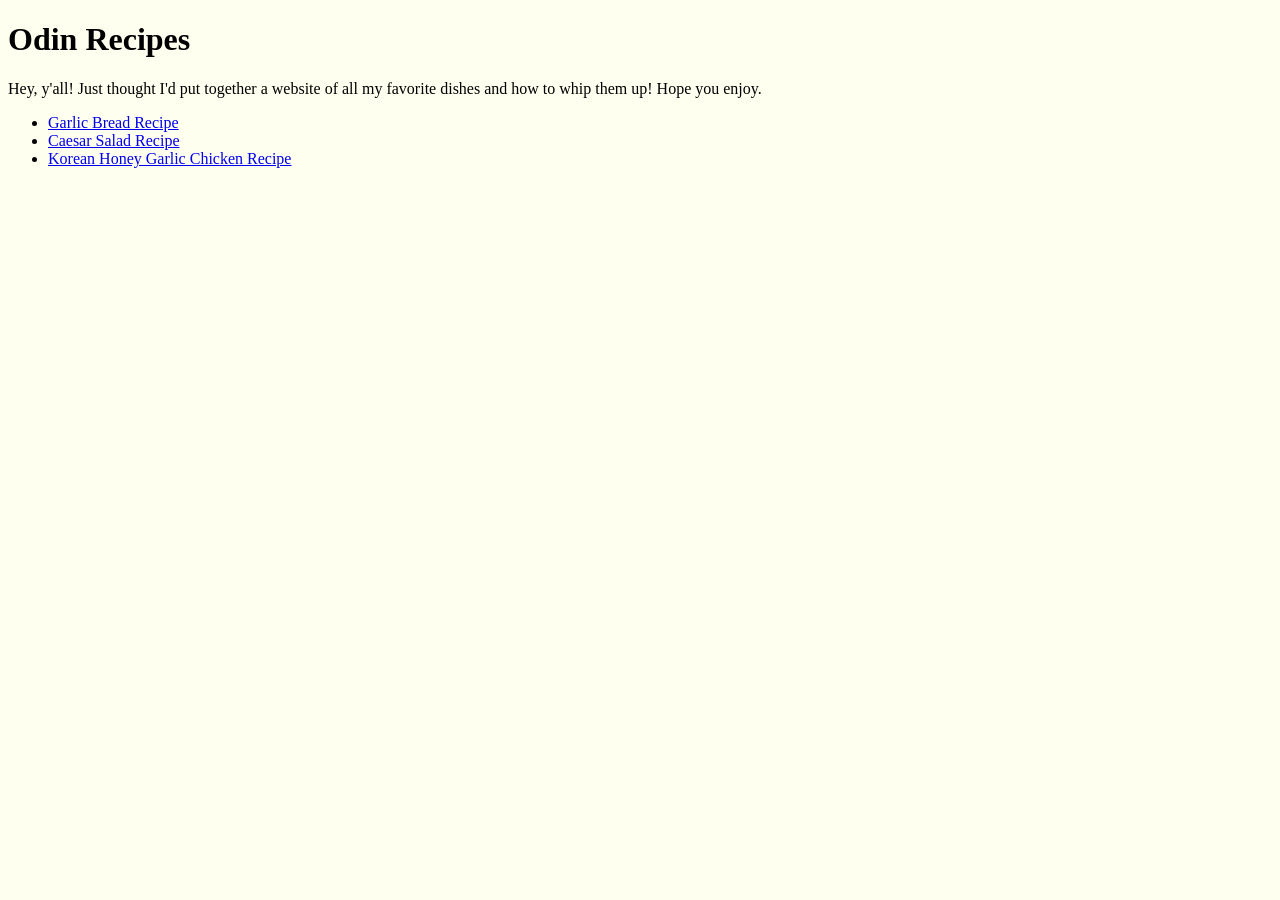
<file: index.html>
<!DOCTYPE html>
<html lang="en">
    <head>
        <link rel="stylesheet" href="styles.css">
        <meta charset="UTF-8">
        <meta name="viewport" content="width=device-width, initial-scale=1.0">
        <title>MY RECIPES</title>
    </head>
    <body>
        <h1>Odin Recipes</h1>
        <p>Hey, y'all! Just thought I'd put together a website of all my favorite dishes and how to whip them up! Hope you enjoy.</p>
        <ul>
            <li><a href="./recipes/garlic-bread.html">Garlic Bread Recipe</a></li>
            <li><a href="./recipes/caesar-salad.html">Caesar Salad Recipe</a></li>
            <li><a href="./recipes/korean-honey-garlic-chicken.html">Korean Honey Garlic Chicken Recipe</a></li>
        </ul>
    </body>
</html>
</file>
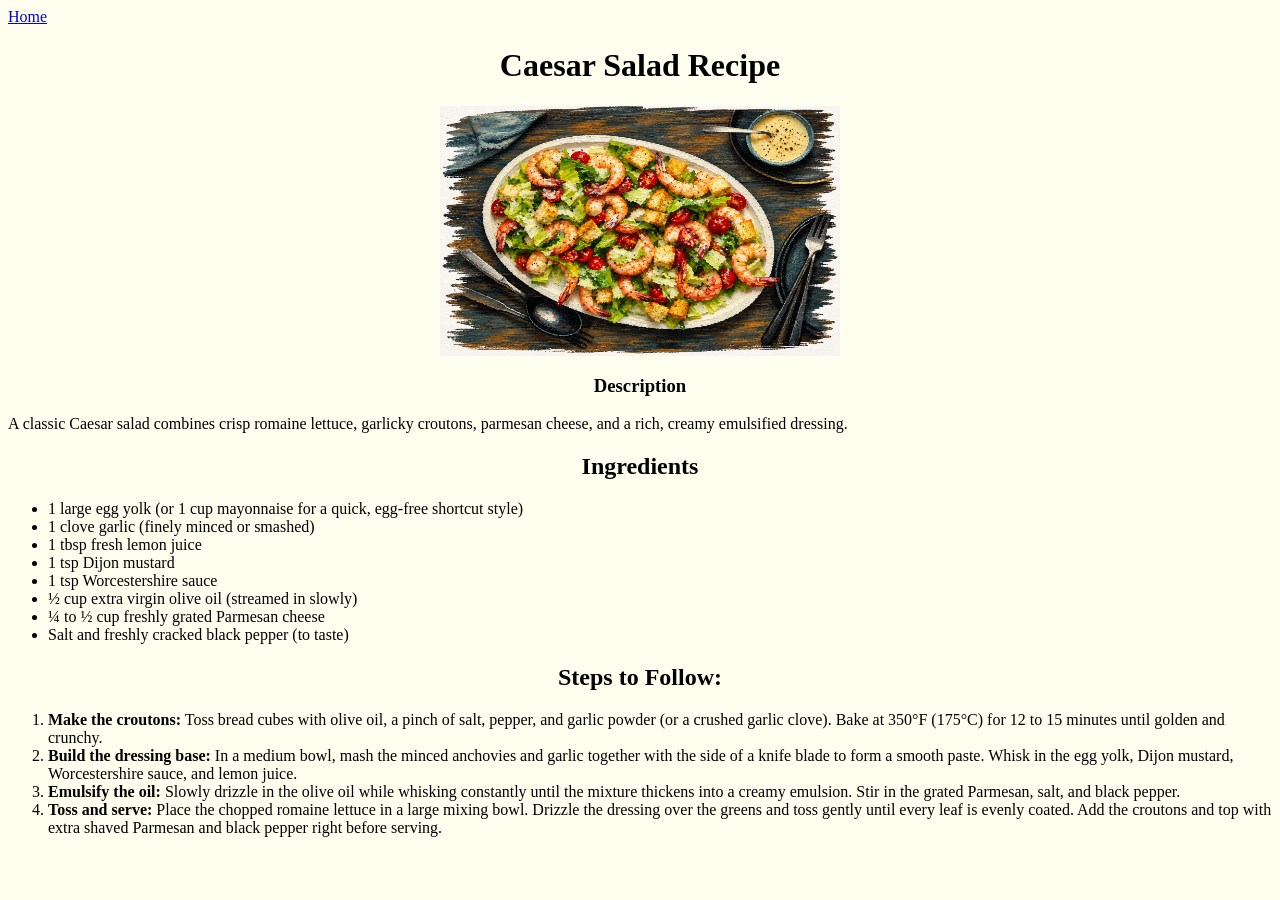
<file: recipes/caesar-salad.html>
<!DOCTYPE html>
<html lang="en">
    <head>
        <meta charset="UTF-8">
        <meta name="viewport" content="width=device-width, initial-scale=1.0">
        <link rel="stylesheet" href="../styles.css">
        <title>Caesar Salad</title>
    </head>
    <body>
        <div>
            <a href="../index.html">Home</a>
            <h1 class="title">Caesar Salad Recipe</h1>
            <img id="recipe-picture" src="../images/caesar_saladp.png" alt="Ready made healthy and nutritious caesar salad" height="250" width="400"/>
            <h3 class="title">Description</h3>
            <p>A classic Caesar salad combines crisp romaine lettuce, garlicky croutons, parmesan cheese, and a rich, creamy emulsified dressing.</p>
            <h2 class="title">Ingredients</h2>
            <ul>
                <li>1 large egg yolk (or 1 cup mayonnaise for a quick, egg-free shortcut style)</li>
                <li>1 clove garlic (finely minced or smashed)</li>
                <li>1 tbsp fresh lemon juice</li>
                <li>1 tsp Dijon mustard</li>
                <li>1 tsp Worcestershire sauce</li>
                <li>½ cup extra virgin olive oil (streamed in slowly)</li>
                <li>¼ to ½ cup freshly grated Parmesan cheese</li>
                <li>Salt and freshly cracked black pepper (to taste)</li>
            </ul>
            <h2 class="title">Steps to Follow:</h2>
            <ol>
                <li><strong>Make the croutons:</strong> Toss bread cubes with olive oil, a pinch of salt, pepper, and garlic powder (or a crushed garlic clove). Bake at 350°F (175°C) for 12 to 15 minutes until golden and crunchy.</li>
                <li><strong>Build the dressing base:</strong> In a medium bowl, mash the minced anchovies and garlic together with the side of a knife blade to form a smooth paste. Whisk in the egg yolk, Dijon mustard, Worcestershire sauce, and lemon juice.</li>
                <li><strong>Emulsify the oil:</strong> Slowly drizzle in the olive oil while whisking constantly until the mixture thickens into a creamy emulsion. Stir in the grated Parmesan, salt, and black pepper.</li>
                <li><strong>Toss and serve:</strong> Place the chopped romaine lettuce in a large mixing bowl. Drizzle the dressing over the greens and toss gently until every leaf is evenly coated. Add the croutons and top with extra shaved Parmesan and black pepper right before serving.</li>
            </ol>
        </div>
    </body>
</html>
</file>
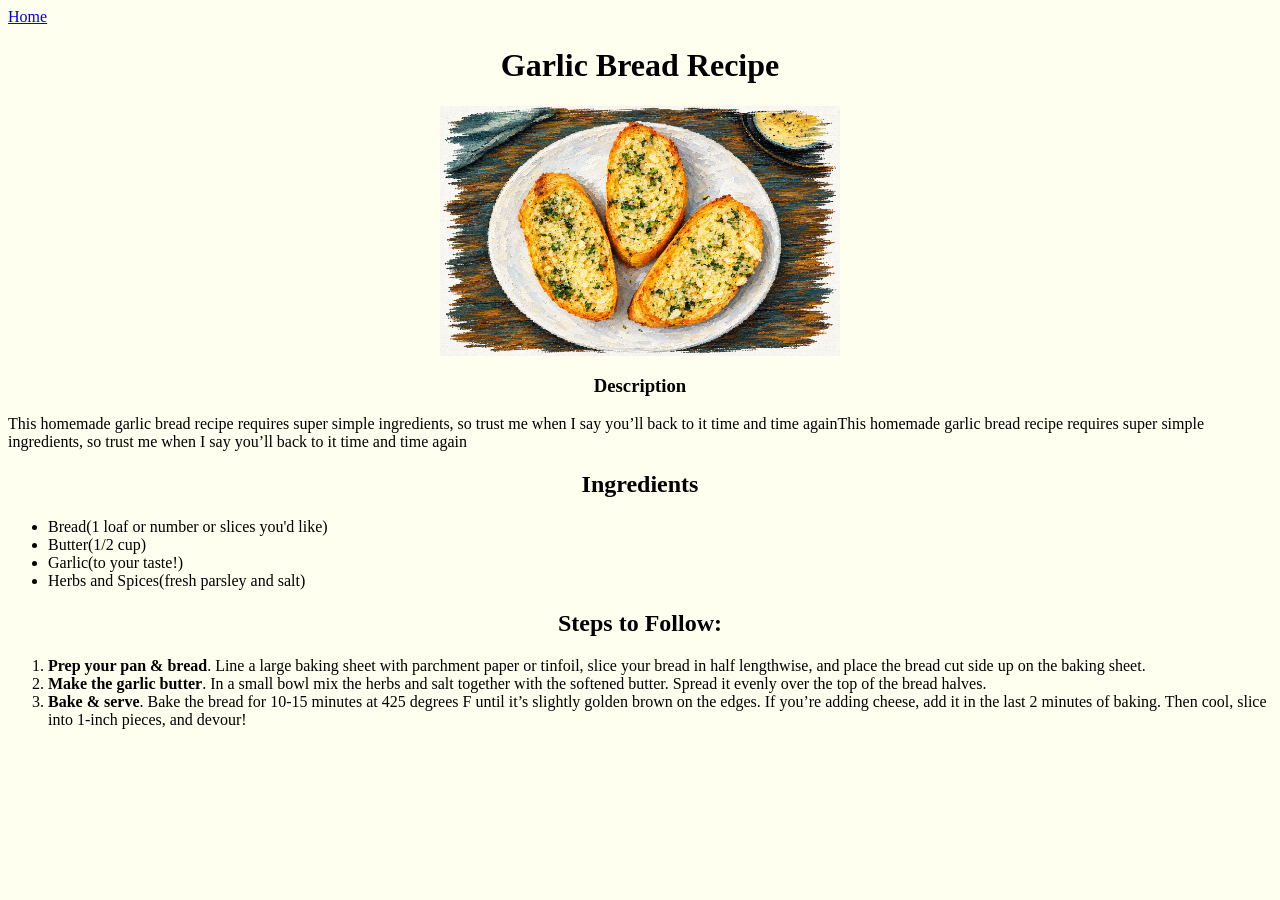
<file: recipes/garlic-bread.html>
<!DOCTYPE html>
<html lang="en">
    <head>
        <meta charset="UTF-8">
        <meta name="viewport" content="width=device-width, initial-scale=1.0">
        <link rel="stylesheet" href="../styles.css">
        <title>Garlic Bread</title>
    </head>

    <body>
        <div>
            <a href="../index.html">Home</a>
            <h1 class="title">Garlic Bread Recipe</h1>
            <img id="recipe-picture" src="../images/garlic_breadp.png" alt="Ready made garlic bread" height="250" width="400"/>
            <h3 class="title">Description</h3>
            <p>This homemade garlic bread recipe requires super simple ingredients, so trust me when I say you’ll back to it time and time againThis homemade garlic bread recipe requires super simple ingredients, so trust me when I say you’ll back to it time and time again</p>
            <h2 class="title">Ingredients</h2>
            <ul>
                <li>Bread(1 loaf or number or slices you'd like)</li>
                <li>Butter(1/2 cup)</li>
                <li>Garlic(to your taste!)</li>
                <li>Herbs and Spices(fresh parsley and salt)</li>
            </ul>
            <h2 class="title">Steps to Follow:</h2>
            <ol>
                <li><strong>Prep your pan & bread</strong>. Line a large baking sheet with parchment paper or tinfoil, slice your bread in half lengthwise, and place the bread cut side up on the baking sheet.</li>
                <li><strong>Make the garlic butter</strong>. In a small bowl mix the herbs and salt together with the softened butter. Spread it evenly over the top of the bread halves.</li>
                <li><strong>Bake & serve</strong>. Bake the bread for 10-15 minutes at 425 degrees F until it’s slightly golden brown on the edges. If you’re adding cheese, add it in the last 2 minutes of baking. Then cool, slice into 1-inch pieces, and devour!</li>
            </ol>
        </div>
    </body>
</html>
</file>
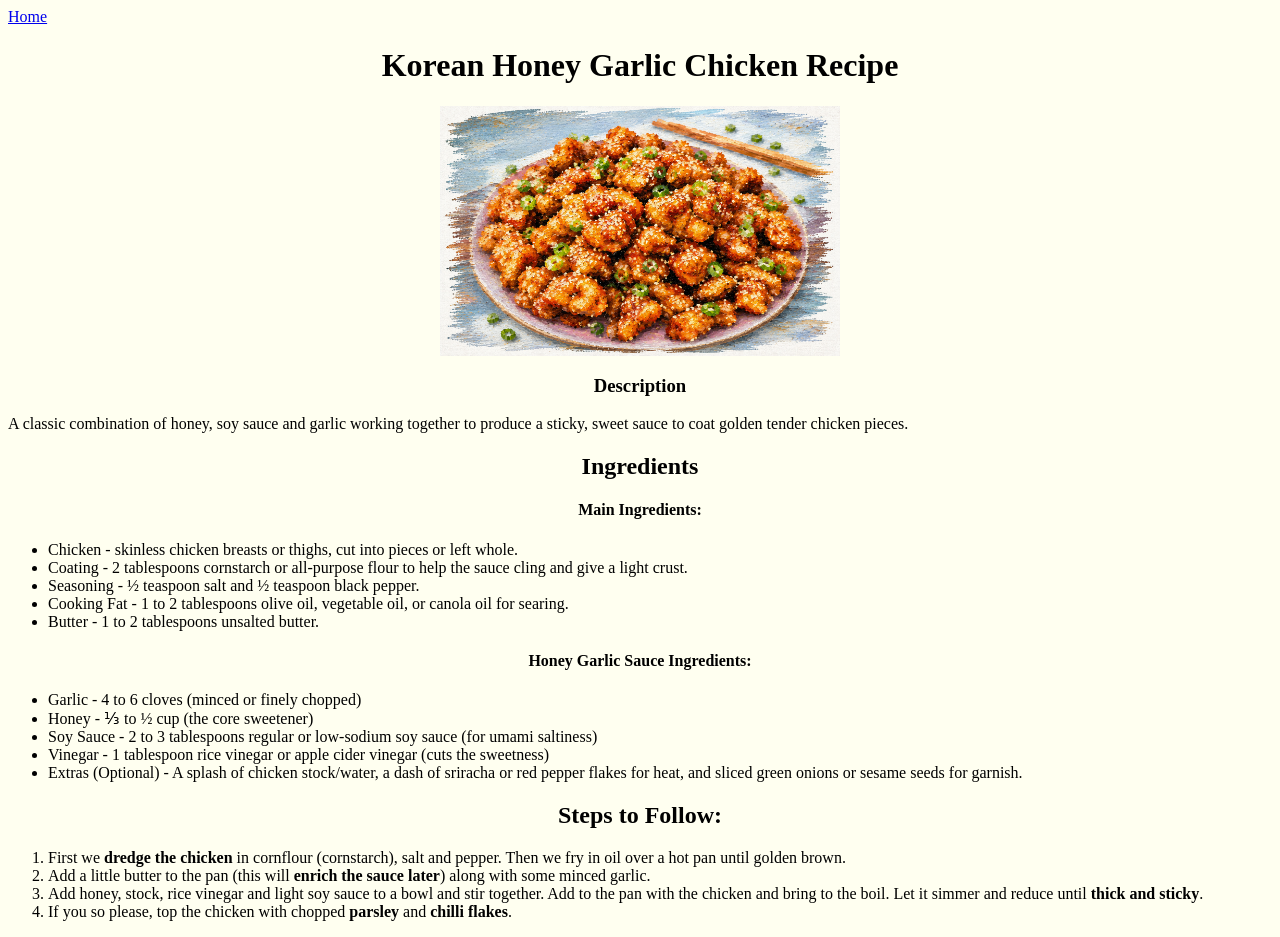
<file: recipes/korean-honey-garlic-chicken.html>
<!DOCTYPE html>
<html lang="en">
    <head>
        <meta charset="UTF-8">
        <meta name="viewport" content="width=device-width, initial-scale=1.0">
        <link rel="stylesheet" href="../styles.css">
        <title>Korean Honey Garlic Chicken</title>
    </head>
    <body>
        <div>
            <a href="../index.html">Home</a>
            <h1 class="title">Korean Honey Garlic Chicken Recipe</h1>
            <img id="recipe-picture" src="../images/khgcp.png" alt="Ready made and tasty korean honey garlic chicken" height="250" width="400"/>
            <h3 class="title">Description</h3>
            <p>A classic combination of honey, soy sauce and garlic working together to produce a sticky, sweet sauce to coat golden tender chicken pieces.</p>
            <h2 class="title">Ingredients</h2>
            <h4 class="title">Main Ingredients:</h4>
            <ul>
                <li>Chicken - skinless chicken breasts or thighs, cut into pieces or left whole.</li>
                <li>Coating - 2 tablespoons cornstarch or all-purpose flour to help the sauce cling and give a light crust.</li>
                <li>Seasoning - ½ teaspoon salt and ½ teaspoon black pepper.</li>
                <li>Cooking Fat - 1 to 2 tablespoons olive oil, vegetable oil, or canola oil for searing.</li>
                <li>Butter - 1 to 2 tablespoons unsalted butter.</li>
            </ul>
            <h4 class="title">Honey Garlic Sauce Ingredients:</h4>
            <ul>
                <li>Garlic - 4 to 6 cloves (minced or finely chopped)</li>
                <li>Honey - ⅓ to ½ cup (the core sweetener)</li>
                <li>Soy Sauce - 2 to 3 tablespoons regular or low-sodium soy sauce (for umami saltiness)</li>
                <li>Vinegar - 1 tablespoon rice vinegar or apple cider vinegar (cuts the sweetness)</li>
                <li>Extras (Optional) - A splash of chicken stock/water, a dash of sriracha or red pepper flakes for heat, and sliced green onions or sesame seeds for garnish.</li>
            </ul>
            <h2 class="title">Steps to Follow:</h2>
            <ol>
                <li>First we <strong>dredge the chicken</strong> in cornflour (cornstarch), salt and pepper. Then we fry in oil over a hot pan until golden brown.</li>
                <li>Add a little butter to the pan (this will <strong>enrich the sauce later</strong>) along with some minced garlic.</li>
                <li>Add honey, stock, rice vinegar and light soy sauce to a bowl and stir together. Add to the pan with the chicken and bring to the boil. Let it simmer and reduce until <strong>thick and sticky</strong>.</li>
                <li>If you so please, top the chicken with chopped <strong>parsley</strong> and <strong>chilli flakes</strong>.</li>
            </ol>
        </div>
    </body>
</html>
</file>
<file: styles.css>
/* Universal */
* {
    background-color: #fffff0;
}


/* Index */


/* Recipe Pages */
.title {
    text-align: center;
}

#recipe-picture {
    display: block;
    margin: auto;
}
</file>
